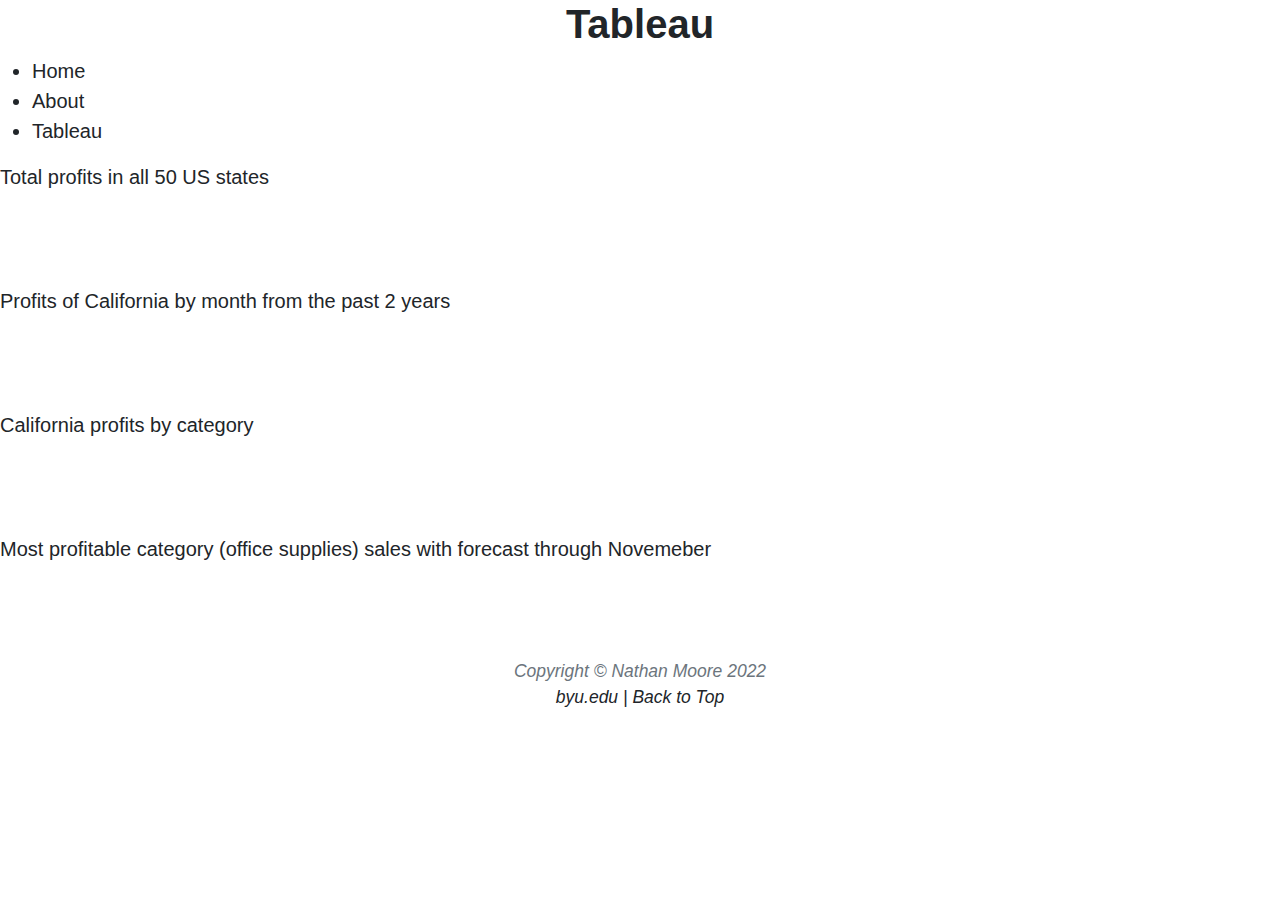
<file: html/tableau.html>
<!-- Nathan Moore 4/15/22 -->
<!DOCTYPE html>
<html lang="en">
<head>
    <meta charset="UTF-8">
    <meta http-equiv="X-UA-Compatible" content="IE=edge">
    <meta name="viewport" content="width=device-width, initial-scale=1.0">
    <title>Tableau</title>
    <link hraf="../styles/bootstyles.css" rel="stylessheet">
    <link href="../styles/mystyles.css" rel="stylessheet">
    <link href="../styles/styles.css" rel="stylessheet">
    <link href="../styles/styles.css" rel="stylesheet" />
</head>
<h1 style="text-align:center">Tableau</h1>
<body class="padding2">
    <ul class="unorderedlist">
        <li><a class="active padding2" href="../index.html">Home</a></li>
        <li><a href="about.html">About</a></li>
        <li><a href="#">Tableau</a></li>
      </ul>
      <!-- question 1 tableau -->
      <div class='tableauPlaceholder' id='viz1649971763432' style='position: relative'>
        <noscript><a href='#'>
            <img alt=' ' src='https:&#47;&#47;public.tableau.com&#47;static&#47;images&#47;FN&#47;FNY33RKD3&#47;1_rss.png' style='border: none' />
        </a>
    </noscript>
    <object class='tableauViz'  style='display:none;'>
        <param name='host_url' value='https%3A%2F%2Fpublic.tableau.com%2F' /> 
        <param name='embed_code_version' value='3' /> 
        <param name='path' value='shared&#47;FNY33RKD3' /> 
        <param name='toolbar' value='yes' />
        <param name='static_image' value='https:&#47;&#47;public.tableau.com&#47;static&#47;images&#47;FN&#47;FNY33RKD3&#47;1.png' /> 
        <param name='animate_transition' value='yes' />
        <param name='display_static_image' value='yes' />
        <param name='display_spinner' value='yes' />
        <param name='display_overlay' value='yes' />
        <param name='display_count' value='yes' />
        <param name='language' value='en-US' />
    </object>
</div>                
<script type='text/javascript'>                    
var divElement = document.getElementById('viz1649971763432');                    
var vizElement = divElement.getElementsByTagName('object')[0];                    
vizElement.style.width='90%';vizElement.style.height=(divElement.offsetWidth*0.4)+'px';                    
var scriptElement = document.createElement('script');                    
scriptElement.src = 'https://public.tableau.com/javascripts/api/viz_v1.js';                    
vizElement.parentNode.insertBefore(scriptElement, vizElement);                
</script>
Total profits in all 50 US states
<p>&nbsp;</p>

<!-- Question 2 Tableau -->
<div class='tableauPlaceholder' id='viz1649977543701' style='position: relative'>
    <noscript>
        <a href='#'>
            <img alt='Profits of California by Month ' src='https:&#47;&#47;public.tableau.com&#47;static&#47;images&#47;f_&#47;f_16499775240580&#47;Sheet2&#47;1_rss.png' style='border: none' />
        </a>
    </noscript>
    <object class='tableauViz'  style='display:none;'>
        <param name='host_url' value='https%3A%2F%2Fpublic.tableau.com%2F' />
        <param name='embed_code_version' value='3' /> 
        <param name='site_root' value='' />
        <param name='name' value='f_16499775240580&#47;Sheet2' />
        <param name='tabs' value='no' />
        <param name='toolbar' value='yes' />
        <param name='static_image' value='https:&#47;&#47;public.tableau.com&#47;static&#47;images&#47;f_&#47;f_16499775240580&#47;Sheet2&#47;1.png' />
        <param name='animate_transition' value='yes' />
        <param name='display_static_image' value='yes' />
        <param name='display_spinner' value='yes' />
        <param name='display_overlay' value='yes' />
        <param name='display_count' value='yes' />
        <param name='language' value='en-US' />
    </object>
</div>                
<script type='text/javascript'>                    
var divElement = document.getElementById('viz1649977543701');                    
var vizElement = divElement.getElementsByTagName('object')[0];                    
vizElement.style.width='90%';vizElement.style.height=(divElement.offsetWidth*0.4)+'px';                    
var scriptElement = document.createElement('script');                    
scriptElement.src = 'https://public.tableau.com/javascripts/api/viz_v1.js';                    
vizElement.parentNode.insertBefore(scriptElement, vizElement);                
</script>
Profits of California by month from the past 2 years
<p>&nbsp;</p>
<!-- question 3 tableau -->
<div class='tableauPlaceholder' id='viz1649972580399' style='position: relative'>
    <noscript>
        <a href='#'>
            <img alt=' ' src='https:&#47;&#47;public.tableau.com&#47;static&#47;images&#47;fi&#47;final_16499717319710&#47;Sheet3&#47;1_rss.png' style='border: none' />
        </a>
    </noscript>
    <object class='tableauViz'  style='display:none;'>
        <param name='host_url' value='https%3A%2F%2Fpublic.tableau.com%2F' /> 
        <param name='embed_code_version' value='3' /> 
        <param name='site_root' value='' />
        <param name='name' value='final_16499717319710&#47;Sheet3' />
        <param name='tabs' value='yes' />
        <param name='toolbar' value='yes' />
        <param name='static_image' value='https:&#47;&#47;public.tableau.com&#47;static&#47;images&#47;fi&#47;final_16499717319710&#47;Sheet3&#47;1.png' /> 
        <param name='animate_transition' value='yes' />
        <param name='display_static_image' value='yes' />
        <param name='display_spinner' value='yes' />
        <param name='display_overlay' value='yes' />
        <param name='display_count' value='yes' />
        <param name='language' value='en-US' />
    </object></div>                
    <script type='text/javascript'>                    
    var divElement = document.getElementById('viz1649972580399');                    
    var vizElement = divElement.getElementsByTagName('object')[0];                    
    vizElement.style.width='90%';vizElement.style.height=(divElement.offsetWidth*0.4)+'px';                    
    var scriptElement = document.createElement('script');                    
    scriptElement.src = 'https://public.tableau.com/javascripts/api/viz_v1.js';                    
    vizElement.parentNode.insertBefore(scriptElement, vizElement);                
    </script>
    California profits by category
    <p>&nbsp;</p> 

        <!-- question 4 tableau -->
        <div class='tableauPlaceholder' id='viz1649977949517' style='position: relative'>
            <noscript>
                <a href='#'>
                    <img alt='Office Supplies Sales ' src='https:&#47;&#47;public.tableau.com&#47;static&#47;images&#47;Of&#47;OfficeSuppliesSales_16499779372430&#47;Sheet4&#47;1_rss.png' style='border: none' />
                </a>
            </noscript>
            <object class='tableauViz'  style='display:none;'>
                <param name='host_url' value='https%3A%2F%2Fpublic.tableau.com%2F' /> 
                <param name='embed_code_version' value='3' /> 
                <param name='site_root' value='' />
                <param name='name' value='OfficeSuppliesSales_16499779372430&#47;Sheet4' />
                <param name='tabs' value='no' />
                <param name='toolbar' value='yes' />
                <param name='static_image' value='https:&#47;&#47;public.tableau.com&#47;static&#47;images&#47;Of&#47;OfficeSuppliesSales_16499779372430&#47;Sheet4&#47;1.png' /> 
                <param name='animate_transition' value='yes' />
                <param name='display_static_image' value='yes' />
                <param name='display_spinner' value='yes' />
                <param name='display_overlay' value='yes' />
                <param name='display_count' value='yes' />
                <param name='language' value='en-US' />
                <param name='filter' value='publish=yes' />
            </object>
        </div>                
        <script type='text/javascript'>                    
        var divElement = document.getElementById('viz1649977949517');                    
        var vizElement = divElement.getElementsByTagName('object')[0];                    
        vizElement.style.width='90%';vizElement.style.height=(divElement.offsetWidth*0.4)+'px';                    
        var scriptElement = document.createElement('script');                    
        scriptElement.src = 'https://public.tableau.com/javascripts/api/viz_v1.js';                    
        vizElement.parentNode.insertBefore(scriptElement, vizElement);                
        </script>
        Most profitable category (office supplies) sales with forecast through Novemeber
</body>
</body>
<p>&nbsp;</p>
            <div class="small text-center text-muted fst-italic">Copyright &copy; Nathan Moore 2022<br>
                <a href="https://www.byu.edu">byu.edu |</a>
                <a href="#top">Back to Top</a>
            </div>
<p>&nbsp;</p>
</html>
</file>
<file: styles/mystyles.css>
body {
    background-color: whitesmoke
}
li {
    color:black 
}
.textalign {
    text-align: center;
}
.rightalign {
    text-align: right;
}
.textcolor {
    color:purple;
}
.myfont {
    font-family: Arial, Helvetica, sans-serif;
}
.bold {
    font-weight: bold;
}
.italic {
    font-style: italic;
}
.padding {
    padding-left: 50px;
}
.padding2 {
    padding-left: 100px;
}
.listright {
    text-align: right;
    list-style-position: inside;
}
.underline {
    text-decoration: underline;
}
.centerimg {
    display: block;
  margin-left: auto;
  margin-right: auto;
  width: 20%;
}
</file>
